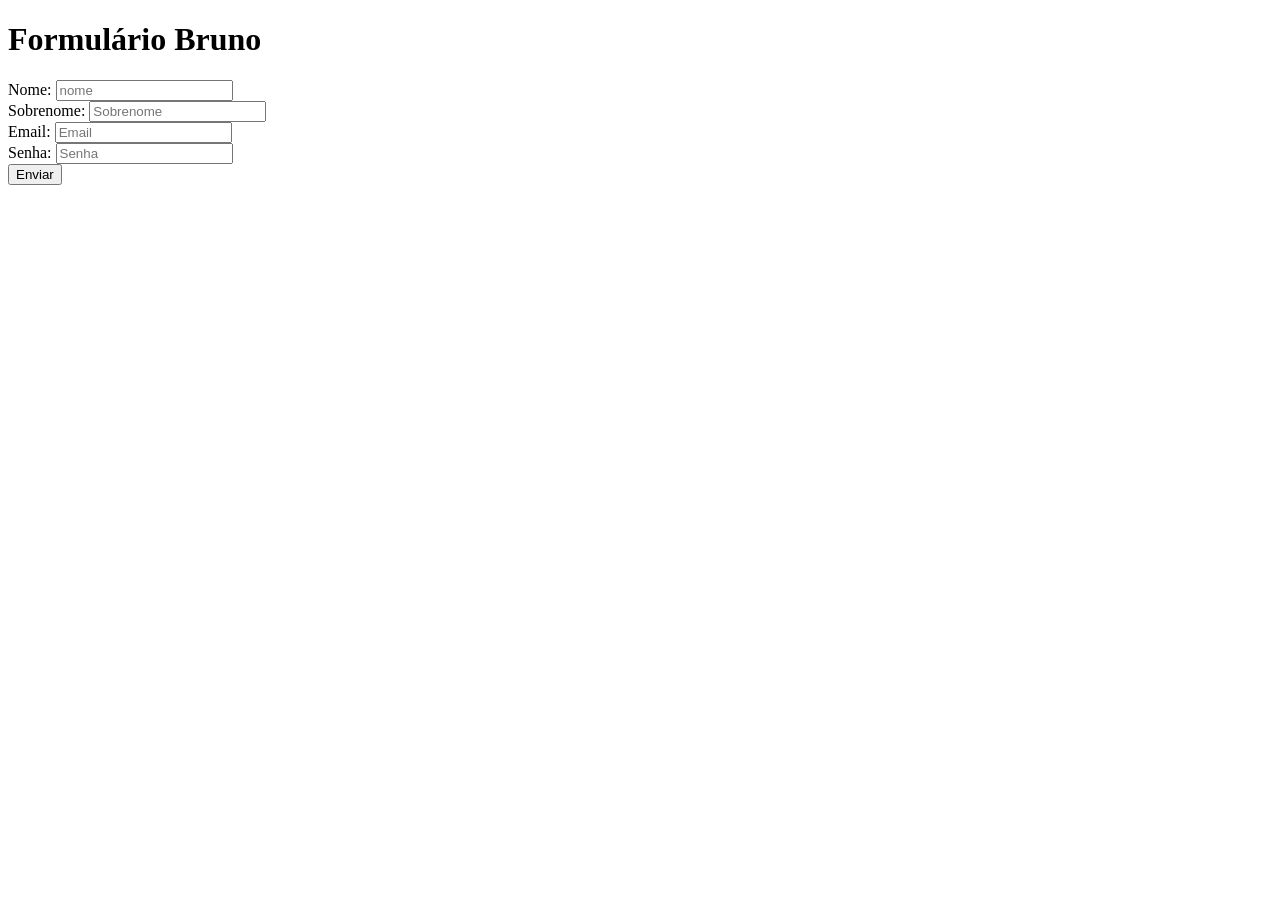
<file: index.html>
<!DOCTYPE html>
<html lang="pt-br">
<head>
    <meta charset="UTF-8">
    <meta name="viewport" content="width=device-width, initial-scale=1.0">
    <title>Document</title>
    <link rel="stylesheet" href="estilos/computador.css" media="all">
    <link rel="stylesheet" href="estilos/celular.css">
    <link rel="stylesheet" href="estilos/tablet.css">
</head>
<body>
<h1>Formulário Bruno</h1>
<main>
    <div class="baner"></div>
    <form action="" id="conteudo">
        <div class="nome">
            <label for="inome">Nome:</label>
            <input type="text" name="nome" placeholder="nome" id="inome">
        </div>

        <div class="sobre">
            <label for="isobrenome">Sobrenome:</label>
            <input type="text" name="sobrenome" placeholder="Sobrenome" id="isobrenome">    
        </div>

        <div class="email">
            <label for="iemail">Email:</label>
            <input type="text" name="email" placeholder="Email" id="iemail">
        </div>

        <div class="senha">
            <label for="isenha">Senha:</label>
            <input type="text" name="nome" placeholder="Senha" id="isenha">
        </div>
        
         <input type="submit" value="Enviar" class="enviar">
    </form>    
  
</main>    
</body>
</html>
</file>
<file: estilos/computador.css>
/*Computadores*/
</file>
<file: estilos/celular.css>
/*celulares*/
@media screen and (max-width:768px) {
*{
    margin: 0;
    padding: 0;
}

h1{
    color: aliceblue;
}

body{
    height: 100vh;
    display: flex;
    justify-content: center;
    align-items: center;
    flex-direction: column;
    gap: 35px;
    background-color: rgb(102, 55, 55);
}


main{
    width: 95vw;
    height: 60vh;
    background-color: bisque;
    display: flex;
    justify-content: center;
    align-items: center;
    flex-direction: column;
    gap: 5px;
}

.baner{
    width: 100%;
    height: 28vh;
    background-image: url('../imagens/terra.jpg');
    background-position: left center;
    margin-top: -25px;
}


#conteudo{
    width: 100%;
    height: 80%;
    display: flex;
    justify-content: center;
   align-items: center;
    flex-direction: column;
    background-color: aquamarine;
   
}

.nome, .sobre, .email, .senha{
    display: flex;
    justify-content: center;
    align-items: center;
    flex-direction: column;
    width: 200px;

    padding: 10px;
    border-radius: 10px;
    gap: 2px;
    
}

input{
    height: 18px;
    border-radius: 6px;
    text-align: center;
    padding: 3px;
    background-color: black;
    color: azure;}

.enviar{
    width: 35vw;
}

label{
    margin: auto;
}

}
</file>
<file: estilos/tablet.css>
@media screen and (min-width:769px) and (max-width:992px){
*{
    padding: 0;
    margin: 0;
}

body{
    display: flex;
    justify-content: center;
    align-items: center;
    flex-direction: column;
    height: 100vh;
    background-color: slategray;
}
main{
    width: 90%;
      display: flex;
    justify-content: center;
    align-items: center;
    flex-direction: row;
    
    border-radius: 10px;
}

.baner{
   background-image: url(../imagens/form.webp);
    width: 50%;
    height: 100%;
    border-radius: 10px;
    background-repeat: no-repeat;
    background-size: cover;
}

.nome, .sobre, .email, .senha{
    display: flex;
justify-content: center;
align-items: center;
flex-direction: column;
gap: 5px;

}


form{
background-color: darkgrey;
width: 50%;
height: 500px;
border-radius: 10px;
display: flex;
justify-content: center;
align-items: center;
flex-direction: column;
gap: 20px;


}

#inome, #isobrenome, #iemail, #isenha{
    padding: 5px;
    border-radius: 10px;
    width: 100%;
    
    text-align: center;

}

form > .enviar{
    padding: 10px;
    border-radius: 10px;
    background-color: darkblue;
    color: rgb(236, 236, 44);
}


}
</file>
